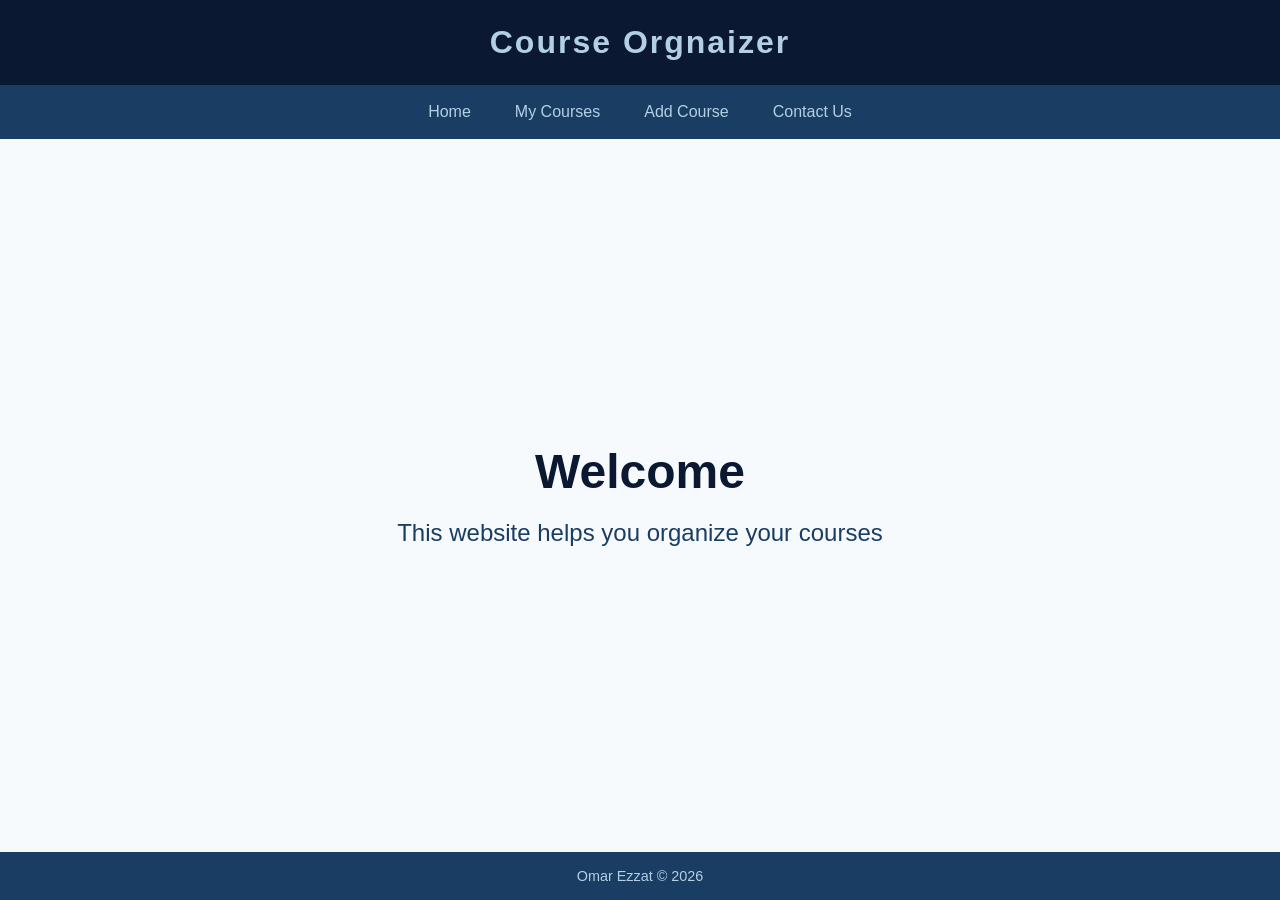
<file: index.html>
<!DOCTYPE html>
<html lang="En">
<head>
    <meta charset="UTF-8"> 
    <meta name="descripton" content="a personal corse orgnaizer
     to make the learning easier">
    <meta name="keywords" content="corse , orgnaizer">
    <meta name="author" content="Omar Ezzat">
  <meta name="viewport" content="width=device-width, initial-scale=1.0">
 <link rel="stylesheet" href="style.css">
<!-- <meta http-equiv="refresh" content="10"> -->

  <title>Home</title>

   
</head>

<body>
  <header>
    <h1>Course Orgnaizer</h1>
   </header> 
   <nav>
 <ul>
  <li> <a href="index.html">Home</a></li>
 <li> <a href="mycourses.html">My Courses</a></li>
 <li><a href="AddCourse.html">Add Course</a></li>
  <li><a href="ContactUs.html">Contact Us</a></li>

 </ul>
 </nav>
 <main>
  <section>
    <h2>Welcome</h2>
    <p>This website helps you organize your courses</p>
  </section>
</main>
</body>
<footer>
  <p>Omar Ezzat &copy; 2026</p>
</footer>
 
  
</html>
</file>
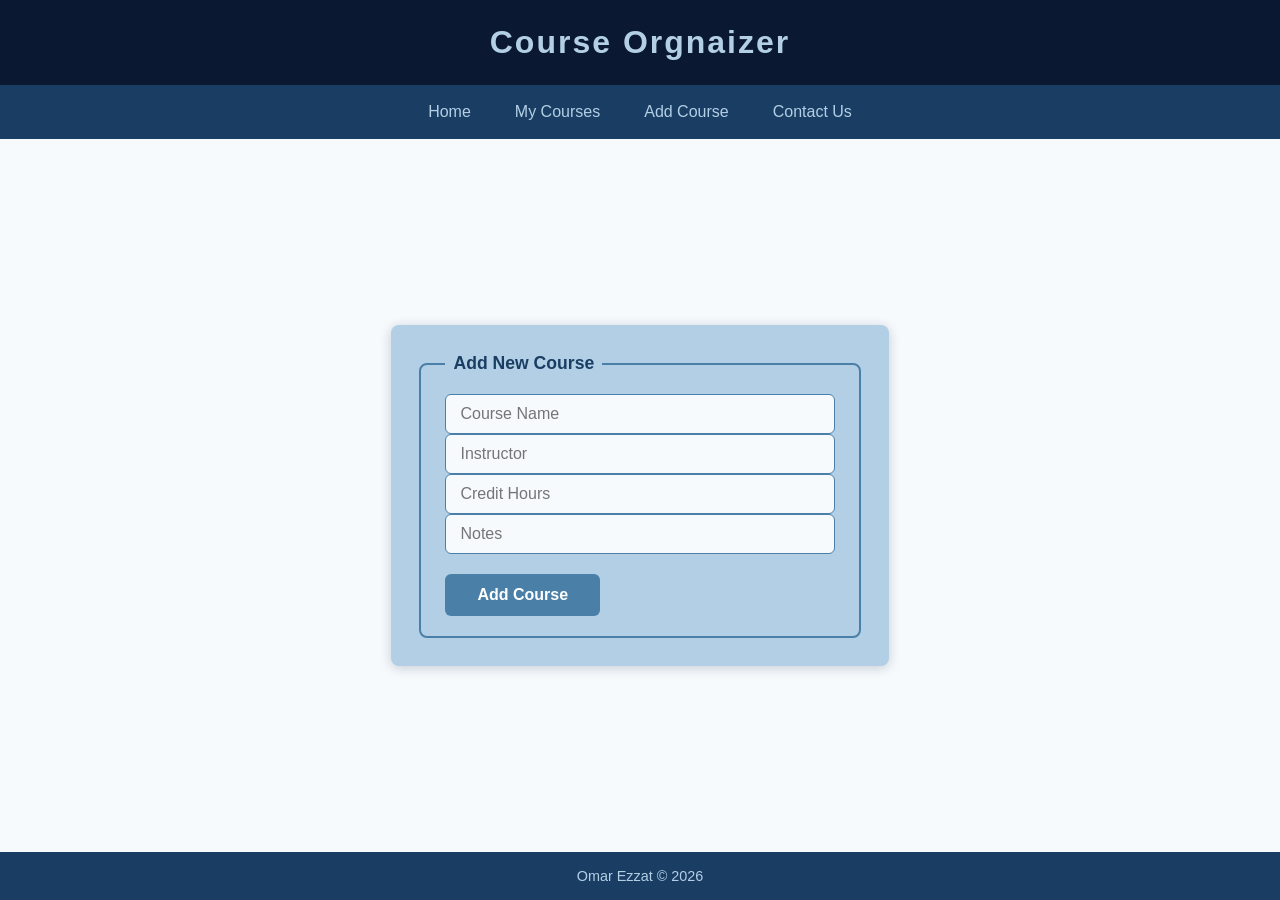
<file: AddCourse.html>
<!DOCTYPE html>
<html lang="En">
<head>
    <meta charset="UTF-8"> 
    <meta name="descripton" content="a personal corse orgnaizer
     to make the learning easier">
    <meta name="keywords" content="corse , orgnaizer">
    <meta name="author" content="Omar Ezzat">
  <meta name="viewport" content="width=device-width, initial-scale=1.0">
  <link rel="stylesheet" href="style.css">
<!-- <meta http-equiv="refresh" content="10"> -->

  <title>Add Course</title>

   
</head>

<body>
   <header>
    <h1>Course Orgnaizer</h1>
   </header> 
     <nav>
 <ul>
   
  <li> <a href="index.html">Home</a></li>
 <li> <a href="mycourses.html">My Courses</a></li>
 <li><a href="AddCourse.html">Add Course</a></li>
  <li><a href="ContactUs.html">Contact Us</a></li>
</ul>
</nav>
<main>
 <form>
    <fieldset>
        <legend>Add New Course</legend>
<input type="text" placeholder="Course Name" required>
<br>
<input type="text" placeholder="Instructor" required>
<br>
<input type="number" placeholder="Credit Hours" required>
<br>
<input type="text" placeholder="Notes" required>
<input type="submit" value="Add Course">
</fieldset> 
</form>
</main>
</body>
 <footer>
  <p>Omar Ezzat &copy; 2026</p>
</footer>
  
</html>
</file>
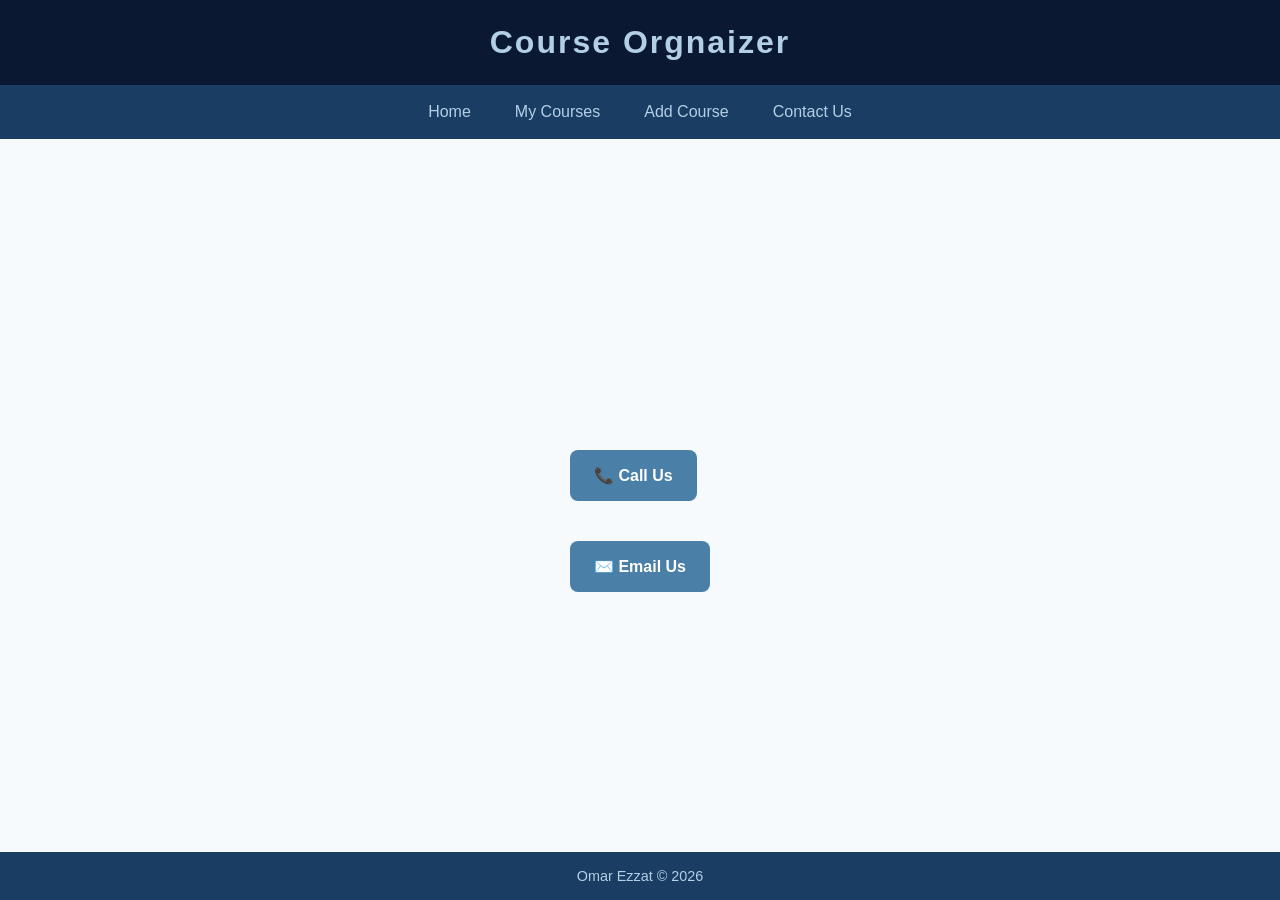
<file: ContactUs.html>
<!DOCTYPE html>
<html lang="En">
<head>
    <meta charset="UTF-8"> 
    <meta name="descripton" content="a personal corse orgnaizer
     to make the learning easier">
    <meta name="keywords" content="corse , orgnaizer">
    <meta name="author" content="Omar Ezzat">
  <meta name="viewport" content="width=device-width, initial-scale=1.0">
  <link rel="stylesheet" href="style.css">
<!-- <meta http-equiv="refresh" content="10"> -->

  <title>Contact Us</title>

   
</head>

<body>
    <header>
    <h1>Course Orgnaizer</h1>
   </header> 
   <nav>
 <ul>
<li> <a href="index.html">Home</a></li>
 <li> <a href="mycourses.html">My Courses</a></li>
 <li><a href="AddCourse.html">Add Course</a></li>
  <li><a href="ContactUs.html">Contact Us</a></li>

 </ul>
 </nav>
 <main>
  <div class="contact-links">
    <a href="tel:01104438368">📞 Call Us</a>
    <a href="mailto:omaribrahimezzat@gmail.com">✉️ Email Us</a>
  </div>
</main>
</body>
 <footer>
  <p>Omar Ezzat &copy; 2026</p>
</footer>
  
</html>
</file>
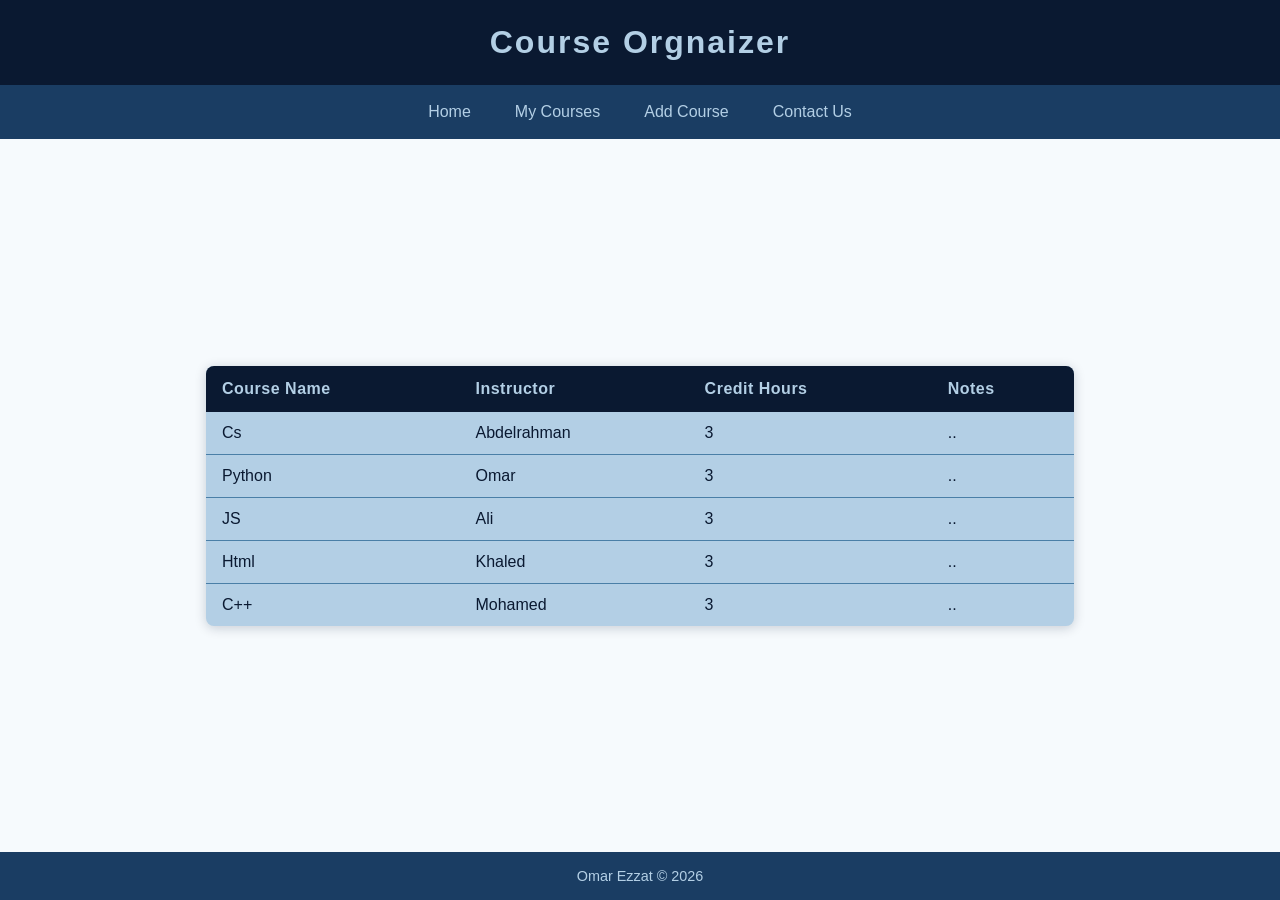
<file: mycourses.html>
<!DOCTYPE html>
<html lang="En">
<head>
    <meta charset="UTF-8"> 
    <meta name="descripton" content="a personal corse orgnaizer
     to make the learning easier">
    <meta name="keywords" content="corse , orgnaizer">
    <meta name="author" content="Omar Ezzat">
  <meta name="viewport" content="width=device-width, initial-scale=1.0">
  <link rel="stylesheet" href="style.css">
<!-- <meta http-equiv="refresh" content="10"> -->

  <title>My Courses</title>

   
</head>

<body>
    <header>
    <h1>Course Orgnaizer</h1>
   </header> 
   <nav>
 <ul>
 <li> <a href="index.html">Home</a></li>
 <li> <a href="mycourses.html">My Courses</a></li>
 <li><a href="AddCourse.html">Add Course</a></li>
  <li><a href="ContactUs.html">Contact Us</a></li>

 </ul>
</nav>
<main>
    <table>
        <thead>
           
        <tr>
           
            <th>Course Name</th>
            <th>Instructor</th>
            <th> Credit Hours</th>
            <th> Notes</th>
            
           
        </tr>
        
        </thead>
         <tbody> 
          
        <tr>

            <td> Cs</td>
            <td> Abdelrahman</td>
            <td>3</td>
            <td>..</td>
           
        </tr>
        
        <tr>
            <td>Python</td>
            <td> Omar</td>
            <td> 3</td>
            <td>..</td>
           
           
        </tr>
       
        <tr>
            <td>JS</td>
            <td> Ali</td>
            <td>3</td>
            <td>..</td>
           
           
        </tr>
        
        <tr>
            <td>Html</td>
            <td>Khaled</td>
            <td>3</td>
            <td>..</td>
           
           
        </tr>
        
        <tr>
            <td>C++</td>
            <td>Mohamed</td>
            <td>3</td>
            <td>..</td>
           
           
        </tr>
        
        </tbody>
    </table>
</main>
</body>
 <footer>
  <p>Omar Ezzat &copy; 2026</p>
</footer>
  
</html>
</file>
<file: style.css>
:root {
  --color-dark:    #0A1931;
  --color-lightblue: #B3CFE5;
  --color-midblue:  #4A7FA7;
  --color-deepblue: #1A3D63;
  --color-bg:       #F6FAFD;
  --color-text:     #ffffff;
}

* {
  margin: 0;
  padding: 0;
  box-sizing: border-box;
}

body {
  font-family: 'Segoe UI', Tahoma, Geneva, Verdana, sans-serif;
  background-color: var(--color-bg);
  color: var(--color-dark);
  min-height: 100vh;
  display: flex;
  flex-direction: column;
}

header {
  background-color: var(--color-dark);
  color: var(--color-lightblue);
  text-align: center;
  padding: 24px 16px;
}

header h1 {
  font-size: 2rem;
  letter-spacing: 2px;
}

nav {
  background-color: var(--color-deepblue);
  padding: 0 16px;
}

nav ul {
  list-style: none;
  display: flex;
  flex-wrap: wrap;
  gap: 4px;
  justify-content: center;
  padding: 8px 0;
}

nav ul li a {
  display: block;
  color: var(--color-lightblue);
  text-decoration: none;
  padding: 10px 20px;
  border-radius: 6px;
  font-weight: 500;
  transition: background-color 0.3s ease, color 0.3s ease;
}

nav ul li a:hover {
  background-color: var(--color-midblue);
  color: var(--color-text);
}

main {
  flex: 1;
  display: flex;
  justify-content: center;
  align-items: center;
  padding: 32px 16px;
  max-width: 900px;
  width: 100%;
  margin: 0 auto;
}

.welcome-section {
  background-color: var(--color-lightblue);
  border-left: 5px solid var(--color-midblue);
  border-radius: 8px;
  padding: 24px 28px;
  margin-bottom: 24px;
  box-shadow: 0 2px 12px rgba(10, 25, 49, 0.2);
}

.welcome-section h2 {
  color: var(--color-deepblue);
  margin-bottom: 10px;
  font-size: 1.5rem;
}

.welcome-section p {
  color: var(--color-dark);
  line-height: 1.7;
}

table {
  width: 100%;
  border-collapse: collapse;
  background-color: var(--color-lightblue);
  border-radius: 8px;
  overflow: hidden;
  box-shadow: 0 2px 12px rgba(10, 25, 49, 0.2);
}

table thead {
  background-color: var(--color-dark);
  color: var(--color-lightblue);
}

table thead th {
  padding: 14px 16px;
  text-align: left;
  font-weight: 600;
  letter-spacing: 0.5px;
}

table tbody tr {
  border-bottom: 1px solid var(--color-midblue);
  transition: background-color 0.2s ease;
}

table tbody tr:last-child {
  border-bottom: none;
}

table tbody tr:hover {
  background-color: var(--color-deepblue);
  color: var(--color-text);
}

table tbody td {
  padding: 12px 16px;
  color: var(--color-dark);
}

form {
  background-color: var(--color-lightblue);
  border-radius: 8px;
  padding: 28px;
  box-shadow: 0 2px 12px rgba(10, 25, 49, 0.2);
}

fieldset {
  border: 2px solid var(--color-midblue);
  border-radius: 8px;
  padding: 20px 24px;
}

legend {
  color: var(--color-deepblue);
  font-weight: 700;
  font-size: 1.1rem;
  padding: 0 8px;
}

form label {
  display: block;
  margin-top: 16px;
  margin-bottom: 6px;
  color: var(--color-dark);
  font-weight: 500;
}

form input[type="text"],
form input[type="number"],
form textarea {
  width: 100%;
  padding: 10px 14px;
  border: 1.5px solid var(--color-midblue);
  border-radius: 6px;
  font-size: 1rem;
  color: var(--color-dark);
  background-color: var(--color-bg);
  transition: border-color 0.3s ease, box-shadow 0.3s ease;
  outline: none;
}

form input[type="text"]:focus,
form input[type="number"]:focus,
form textarea:focus {
  border-color: var(--color-dark);
  box-shadow: 0 0 0 3px rgba(26, 61, 99, 0.3);
}

form input[type="submit"] {
  margin-top: 20px;
  background-color: var(--color-midblue);
  color: var(--color-text);
  border: none;
  padding: 12px 32px;
  border-radius: 6px;
  font-size: 1rem;
  font-weight: 600;
  cursor: pointer;
  transition: background-color 0.3s ease, transform 0.2s ease;
}

form input[type="submit"]:hover {
  background-color: var(--color-dark);
  transform: translateY(-2px);
}

.contact-links {
  display: flex;
  flex-direction: column;
  gap: 16px;
}

.contact-links a {
  display: inline-block;
  background-color: var(--color-midblue);
  color: var(--color-text);
  text-decoration: none;
  padding: 14px 28px;
  border-radius: 8px;
  font-weight: 600;
  width: fit-content;
  transition: background-color 0.3s ease, transform 0.2s ease;
}

.contact-links a:hover {
  background-color: var(--color-dark);
  transform: translateY(-2px);
}

footer {
  background-color: var(--color-deepblue);
  color: var(--color-lightblue);
  text-align: center;
  padding: 16px;
  font-size: 0.9rem;
  margin-top: auto;
}

@media (max-width: 600px) {
  header h1 {
    font-size: 1.4rem;
  }

  nav ul {
    flex-direction: column;
    align-items: center;
  }

  nav ul li a {
    width: 100%;
    text-align: center;
  }

  table {
    font-size: 0.85rem;
  }

  table thead th,
  table tbody td {
    padding: 8px 10px;
  }

  form {
    padding: 16px;
  }

  fieldset {
    padding: 14px;
  }
}

/* تعديل صفحة الهوم */
main section {
  text-align: center;
}

main section h2 {
  font-size: 3rem;
  font-weight: 700;
  color: var(--color-dark);
  margin-bottom: 20px;
}

main section p {
  font-size: 1.5rem;
  font-weight: 500;
  color: var(--color-deepblue);
}
.contact-links {
  display: flex;
  justify-content: center;
  gap: 40px;
  margin-top: 50px;
}

.contact-links a {
  display: flex;
  align-items: center;
  gap: 10px;
  background-color: var(--color-midblue);
  color: var(--color-text);
  text-decoration: none;
  padding: 16px 24px;
  border-radius: 8px;
  font-weight: 600;
  transition: background-color 0.3s ease, transform 0.2s ease;
}

.contact-links a:hover {
  background-color: var(--color-dark);
  transform: translateY(-2px);
}

.contact-links a::before {
  font-family: "Arial";
  font-size: 1.2rem;
}
</file>
